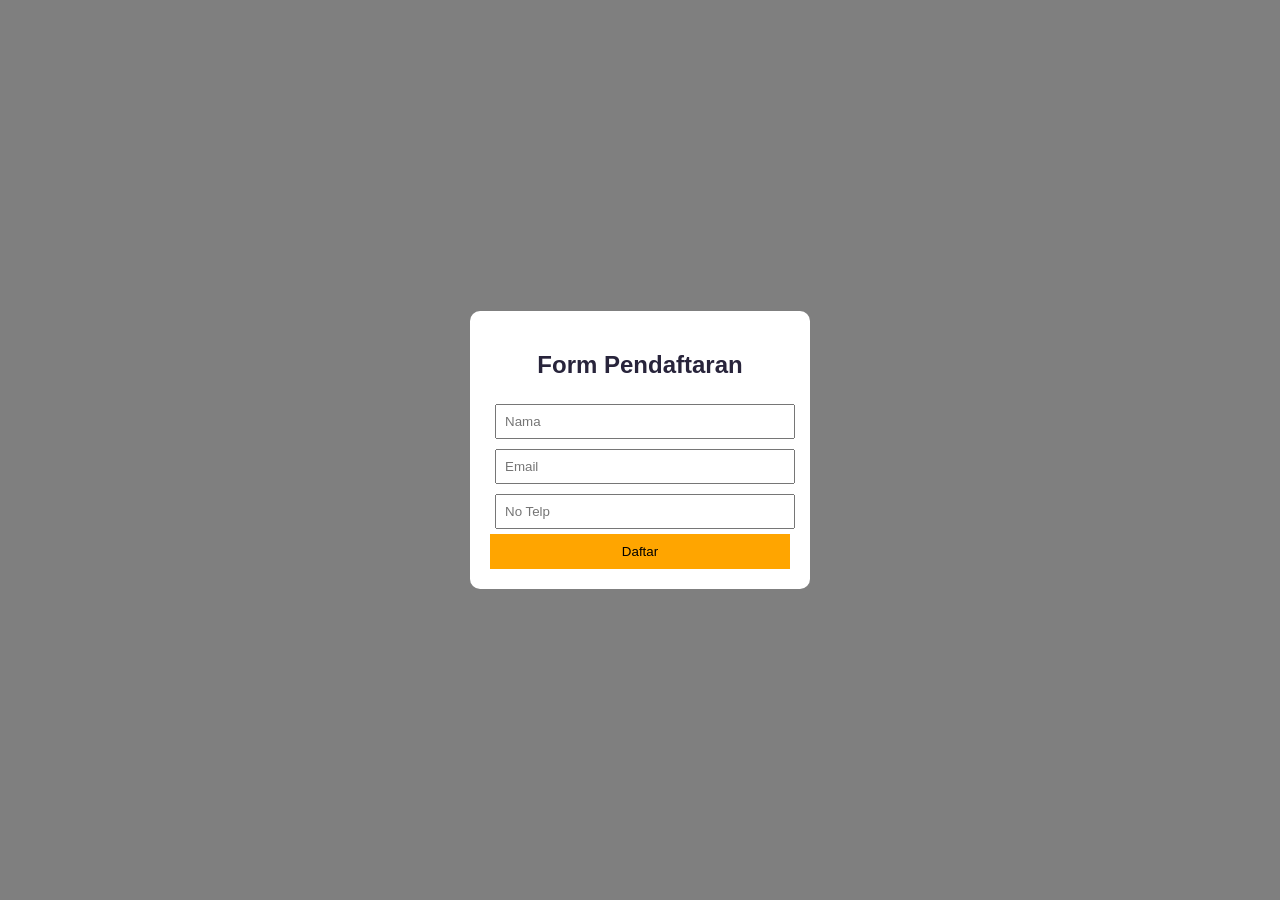
<file: Menu 2,2.html>
<html>
<head>
<title>Home</title>
<link rel="stylesheet" href="indexstyle.css">
</head>
<body>

<header>
<h1>Merchandise Store</h1>
<p>Selamat datang, <span id="user"></span> ! ! !</p>
</header>

<nav>
<ul>
<li><a href="index1.html">Home</a></li>

<li>
<a href="#">Photocard</a>
<ul>
<li><a href="menu1.html">PVC</a></li>
<li><a href="menu1,2.html">HOLDER</a></li>
</ul>
</li>

<li>
<a href="#">Figurine</a>
<ul>
<li><a href="menu2.html">HSR</a></li>
<li><a href="menu 2,2.html">HI3</a></li>
</ul>
</li>

<li>
<a href="#">Cosplay</a>
<ul>
<li><a href="menu3.html">BELI</a></li>
<li><a href="menu 3,2.html">RENTAL</a></li>
</ul>
</li>

<li>
<a href="#">Merchandise</a>
<ul>
<li><a href="menu4.html">KEYCHAIN</a></li>
<li><a href="menu 4,2.html">PIN</a></li>
</ul>
</li>

<li>
<a href="#">Commission</a> 
<ul>
<li><a href="menu5.html">VIDEO</a></li>
<li><a href="menu 5,2.html">POTRAIT</a></li>
</ul>
</li>
<footer>© 2026</footer>
<li>🛒 <span id="cart">0</span></li>
</ul>
</nav>
<center><h1> Figurine <h1>
<h3> HI3 <h3></center>
<div class="container">


<div class="card">
<img src="Bronyazaychik.webp">
<h3>Bronya Zaychik</h3>
<p>Action Figure Bronya Zaychik PVC Figure 1/7 Silverwing: N-EX Ver Honkai Impact 3rd</p>
<p>Rp 900.000</p>
<button onclick="beli('Bronya')">Beli</button>
</div>

<div class="card">
<img src="Kiana.webp">
<h3>Kiana Kaslana</h3>
<p>Kiana Kaslana Herrscher of Flamescion Honkai Impact 24cm Action Figure PVC D-KAS058</p>
<p>Rp 790.000</p>
<button onclick="beli('Kiana')">Beli</button>
</div>

<div class="card">
<img src="elysia.webp">
<h3>Elysia</h3>
<p>A beautiful figure of Elysia</p>
<p>Rp 2.590.000</p>
<button onclick="beli('Elysia')">Beli</button>
</div>

<div class="card">
<img src="Himeko.jpg">
<h3>Himeko</h3>
<p>Murata Himeko figure Vermilion Knight Eclipse</p>
<p>Rp 2.680.000</p>
<button onclick="beli('Himeko')">Beli</button>
</div>

<div class="card">
<img src="raidenmei.jpg">
<h3>Raiden Mei</h3>
<p>Honkai Impact 3rd - Mei Raiden Herrscher of Thunder 1/8 Scale</p>
<p>Rp 1.607.000</p>
<button onclick="beli('Mei')">Beli</button>
</div>

<div class="card">
<img src="hov.jpg">
<h3>Herrscher of Void</h3>
<p> [Original] Herrscher of the Void - Sirin (in Kiana Kaslana/K-423 body </p>
<p>Rp 2.178.000</p>
<button onclick="beli('HOV')">Beli</button>
</div>


<script src="indexscript.js"></script>

<script>

let nama = localStorage.getItem("nama");
if(!nama){
    window.location.href = "register.html";
}
document.getElementById("user").innerText = nama;
</script>

</body>
</html>
</file>
<file: indexstyle.css>
body{
    margin:0;
    font-family: Arial;
    background:white;
    color:#28243b;
}
header{
    background: linear-gradient(to right, #8d81c9, #8d81c9);
    text-align:center;
    padding:40px;
}

nav{
    background:#c1bfff;
}

nav ul{
    display:flex;
    list-style:none;
    justify-content:center;
    margin:0;
    padding:10px;
}

nav ul li{
    position:relative;
    margin:0 15px;
}

nav ul li a{
    text-decoration:none;
    color:#28243b;
    font-weight:bold;
}

nav ul li ul{
    display:none;
    position:absolute;
    background:#d6d4fa;
    padding:10px;
}

nav ul li:hover ul{
    display:block;
}

.container{
    display:grid;
    grid-template-columns:repeat(3,1fr);
    gap:20px;
    padding:20px;
}

.card{
    background:white;
    padding:10px;
    text-align:center;
    border-radius:10px;
    box-shadow:0 2px 10px rgba(0,0,0,0.1);
}

.card img{
    width:30%;
    height:150px;
}
.card video{
    width:30%;
    height:150px;
}

button{
    background:orange;
    border:none;
    padding:10px;
    cursor:pointer;
    color:black;
}

footer{
    background:#c1bfff;
    text-align:center;
    padding:15px;
}
</file>
